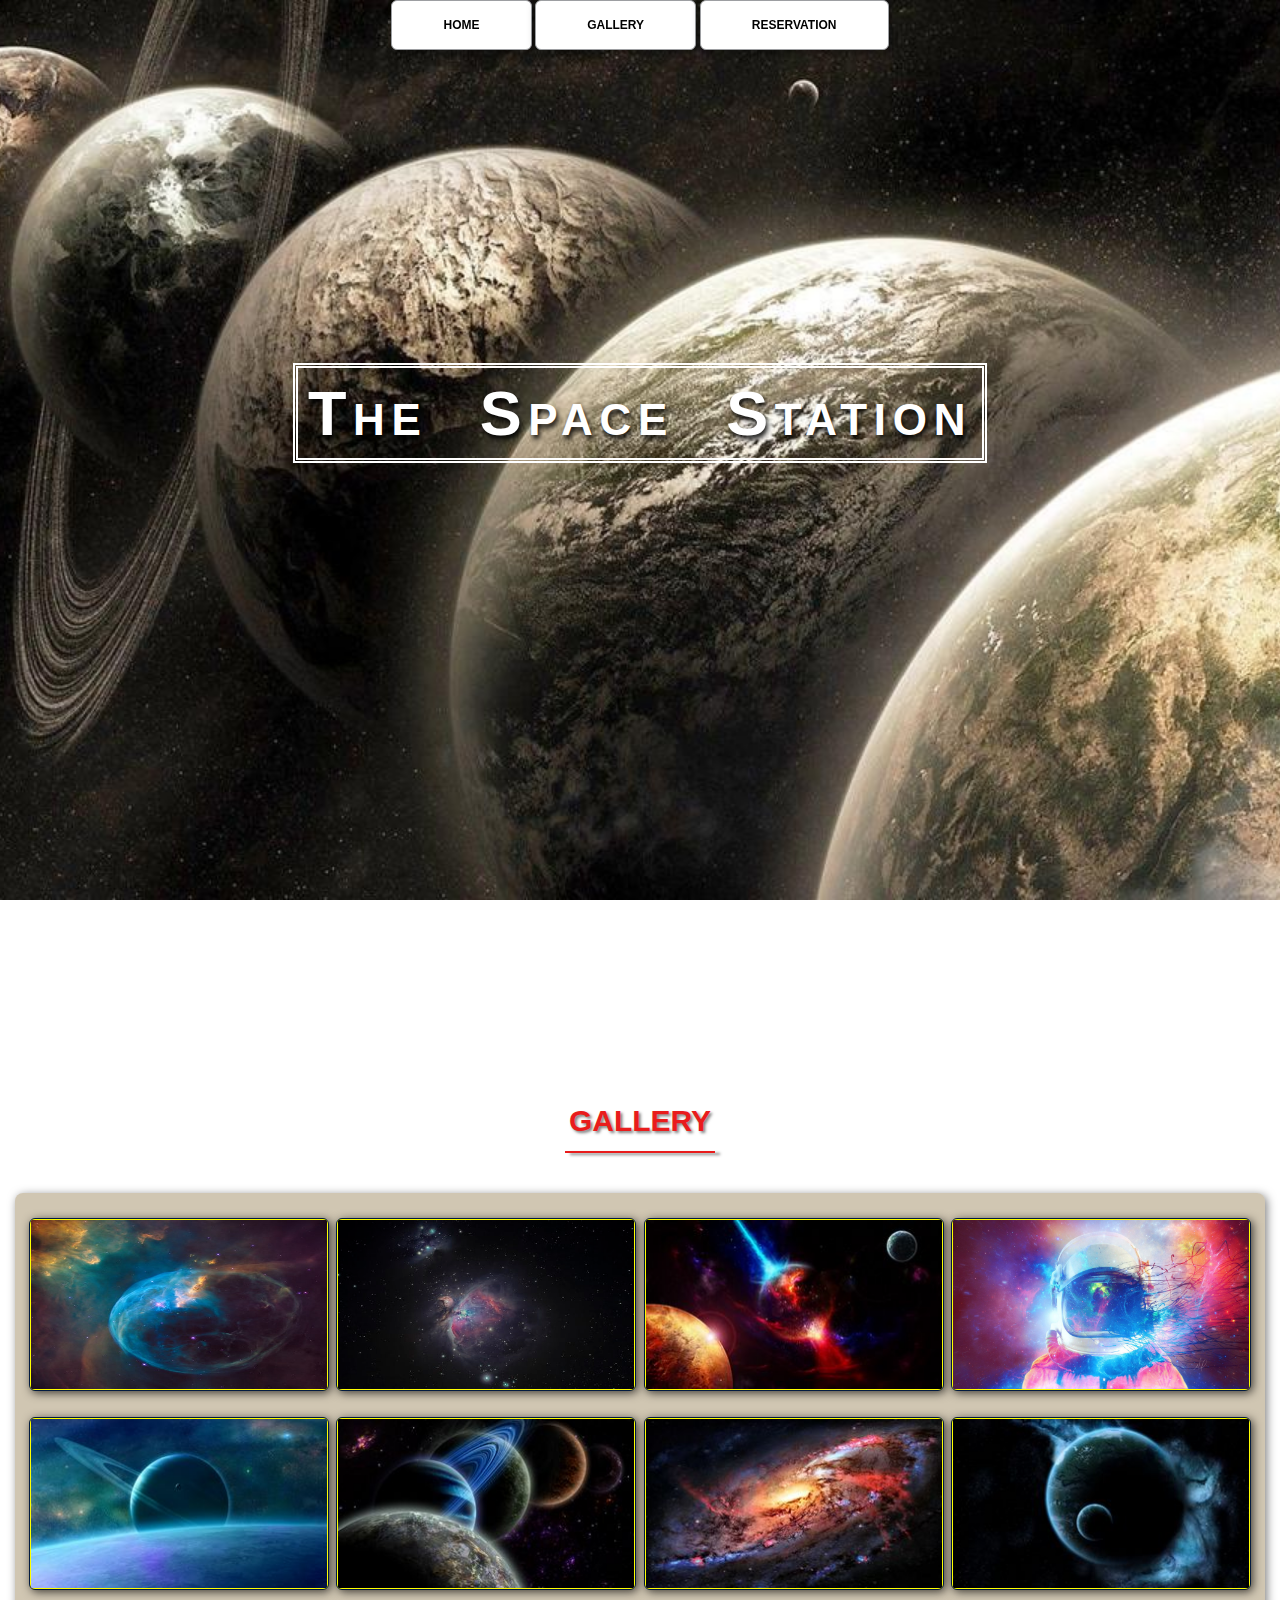
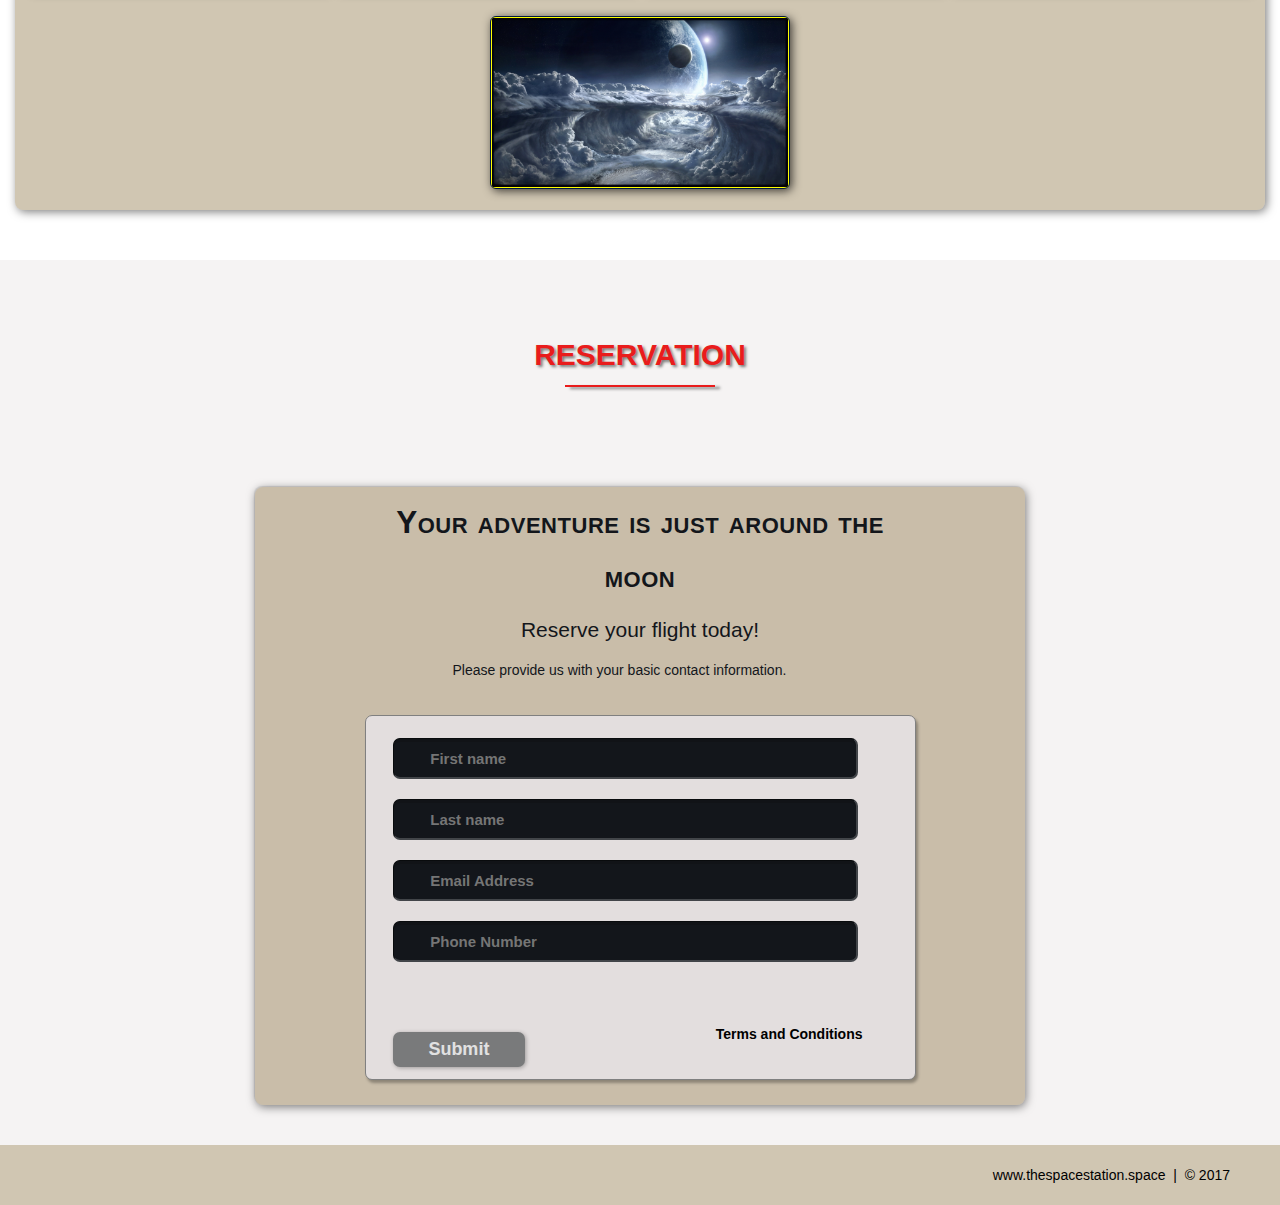
<file: index.html>
<!DOCTYPE html>
<html lang="en">
  <head>
    <meta charset="utf-8">
    <title>The Space Station |  Resort</title>
    <link rel="stylesheet" type="text/css" href="./css/shared.css">
    <link rel="stylesheet" type="text/css" href="./css/animations.css">
  </head>
  <body>

      <!--NAV-->
      <div class="wrap">
        <div class="menu-container">
          <ul class="menu">
            <a href=""><li>HOME</li></a>
            <a href=""><li>GALLERY</li></a>
            <a href=""><li>RESERVATION</li></a>
          </ul>
        </div>
      </div>
      <!--END NAV-->

      <!--HOME-->
      <div id="home">
        <div class="container">
          <div class="text-center">
              <span class="head-main">The Space Station</span>
          </div>
        </div>
      </div>
      <!--END HOME-->

      <!--GALLERY-->
      <section id="gallery">
        <div class="container">
          <h1>Gallery</h1>
          <div class="flex-container">

              <!--PHOTO CONTAINER 1-->
              <div class="photo-container">
                <div class="photo">
                  <img src="./images/Thumb/thumbnail_1.jpg" alt="">
                  <div class="photo-overlay">
                    <h3>Click to Enlarge</h3>
                    <p>We have several space launches departing daily, book your flight today!</p>
                  </div>
              </div>
          </div>
          <!--END PHOTO CONTAINER 1-->

          <!--PHOTO CONTAINER 2-->
          <div class="photo-container">
            <div class="photo">
              <img src="./images/Thumb/thumbnail_2.jpg" alt="">
              <div class="photo-overlay">
                <h3>Click to Enlarge</h3>
                <p>We have several space launches departing daily, book your flight today!</p>
              </div>
          </div>
      </div>
      <!--END PHOTO CONTAINER 2-->

          <!--PHOTO CONTAINER 3-->
          <div class="photo-container">
            <div class="photo">
              <img src="./images/Thumb/thumbnail_3.jpg" alt="">
              <div class="photo-overlay">
                <h3>Click to Enlarge</h3>
                <p>We have several space launches departing daily, book your flight today!</p>
              </div>
          </div>
      </div>
      <!--END PHOTO CONTAINER 3-->

        <!--PHOTO CONTAINER 4-->
        <div class="photo-container">
          <div class="photo">
            <img src="./images/Thumb/thumbnail_4.jpg" alt="">
            <div class="photo-overlay">
              <h3>Click to Enlarge</h3>
              <p>We have several space launches departing daily, book your flight today!</p>
            </div>
        </div>
    </div>
    <!--END PHOTO CONTAINER 4-->

            <!--PHOTO CONTAINER 5-->
            <div class="photo-container">
              <div class="photo">
                <img src="./images/Thumb/thumbnail_5.jpg" alt="">
                <div class="photo-overlay">
                  <h3>Click to Enlarge</h3>
                  <p>We have several space launches departing daily, book your flight today!</p>
                </div>
            </div>
        </div>
        <!--END PHOTO CONTAINER 5-->

          <!--PHOTO CONTAINER 6-->
          <div class="photo-container">
            <div class="photo">
              <img src="./images/Thumb/thumbnail_6.jpg" alt="">
              <div class="photo-overlay">
                <h3>Click to Enlarge</h3>
                <p>We have several space launches departing daily, book your flight today!</p>
              </div>
          </div>
      </div>
      <!--END PHOTO CONTAINER 6-->

          <!--PHOTO CONTAINER 7-->
          <div class="photo-container">
            <div class="photo">
              <img src="./images/Thumb/thumbnail_7.jpg" alt="">
              <div class="photo-overlay">
                <h3>Click to Enlarge</h3>
                <p>We have several space launches departing daily, book your flight today!</p>
              </div>
          </div>
      </div>
      <!--END PHOTO CONTAINER 7-->


          <!--PHOTO CONTAINER 8-->
          <div class="photo-container">
            <div class="photo">
              <img src="./images/Thumb/thumbnail_8.jpg" alt="">
              <div class="photo-overlay">
                <h3>Click to Enlarge</h3>
                <p>We have several space launches departing daily, book your flight today!</p>
              </div>
          </div>
      </div>
      <!--END PHOTO CONTAINER 8-->

          <!--PHOTO CONTAINER 9-->
          <div class="photo-container">
            <div class="photo">
              <img src="./images/Thumb/thumbnail_9.jpg" alt="">
              <div class="photo-overlay">
                  <h3>Click to Enlarge</h3>
                  <p>We have several space launches departing daily, book your flight today!</p>
              </div>
          </div>
      </div>
      <!--END PHOTO CONTAINER 9-->

        </div>
      </div>
  </section>
      <!--END GALLERY-->

      <!--RSVP-->
      <section id="contact">
        <div class="container">
          <div class="heading-padding">
            <h1 class="heading-padding">Reservation</h1>
            <div class="reservation">
                <h2><span>Your adventure is just around the moon</span>
                    <br/>Reserve your flight today!
                </h2>
                <p class="rsvp-text">
                  Please provide us with your basic contact information.
                </p>
                <div class="form-rsvp">
                  <form action="" method="post">
                      <input class="rsvp" type="text" value="" placeholder="First name">
                      <input class="rsvp" type="text" value="" placeholder="Last name">
                      <input class="rsvp" type="text" value="" placeholder="Email Address">
                      <input class="rsvp" type="text" value="" placeholder="Phone Number">
                      <div class="form-spacer">
                        <label class="terms">Terms and Conditions</label>
                      </div>
                      <div class="submit">
                          <input type="submit" value="Submit">
                      </div>
                  </form>
              </div>
            </div>

          </div>
        </div>
      </section>
      <!--END RSVP-->

      <!--FOOTER-->
      <div id="footer">
          www.thespacestation.space &nbsp;|&nbsp; &copy; 2017
      </div>
      <!--END FOOTER-->

  </body>
</html>
</file>
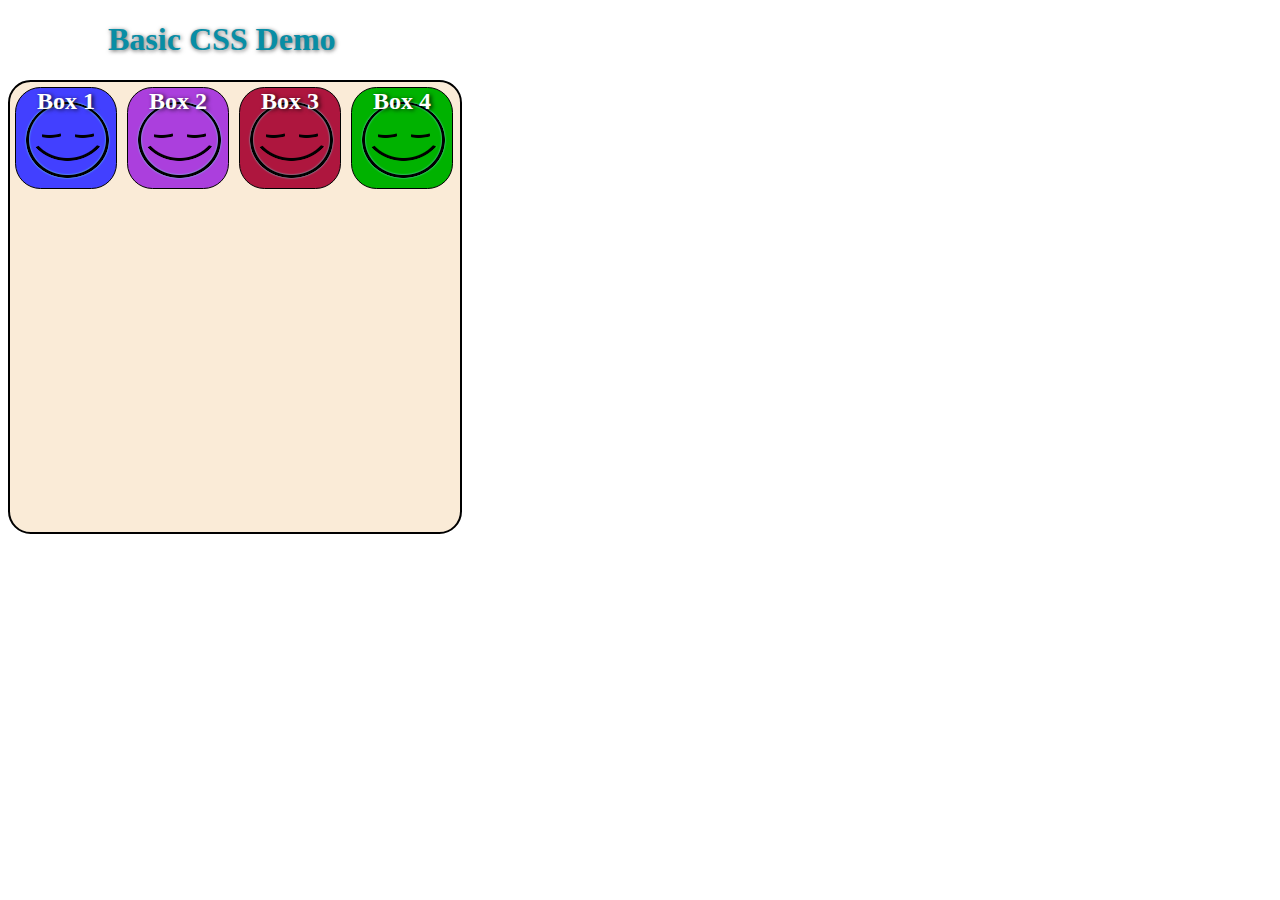
<file: basic_css_demo_1.html>
<!DOCTYPE html>
<html lang="en">
    <head>
        <meta charset="utf-8">
        <title>Basic HTML Template</title>
        <link rel= "stylesheet" href="./css/basic_style.css">
    </head>
    <body>

        <div>
                <h1>Basic CSS Demo</h1>
        </div>

        <div class="container">
            <div class="squares">
                <p>Box 1</p>
            </div>
            
            <div class="squares">
                <p>Box 2</p>
            </div>

            <div class="squares">
                <p>Box 3</p>
            </div>

            <div class="squares">
                <p>Box 4</p>
            </div>
        </div>
    
    </body>
</html>
</file>
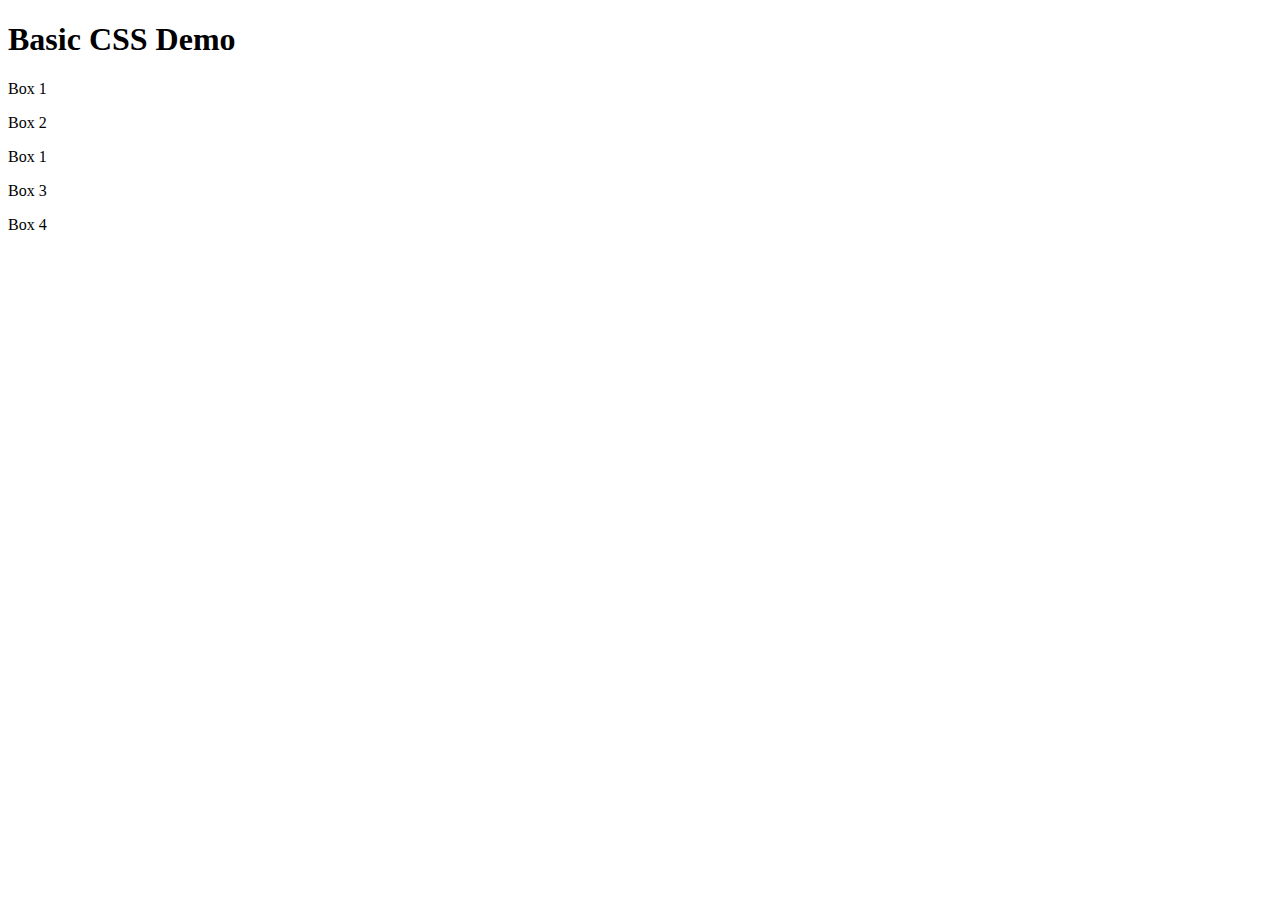
<file: Basic_HTML_Template.html>
<!DOCTYPE html>
<html lang="en">
    <head>
        <meta charset="utf-8">
        <title><Basic HTML Template></title>
    </head>
    <body>

        <div>
                <h1>Basic CSS Demo</h1>
        </div>

        <div class="container">
            <div class="squares">
                <p>Box 1</p>
            </div>
            
            <div class="squares">
                <p>Box 2</p>
            </div>

            <div class="squares">
                <p>Box 1</p>
            </div>

            <div class="squares">
                <p>Box 3</p>
            </div>

            <div class="squares">
                <p>Box 4</p>
            </div>
        </div>
    
    </body>
</html>
</file>
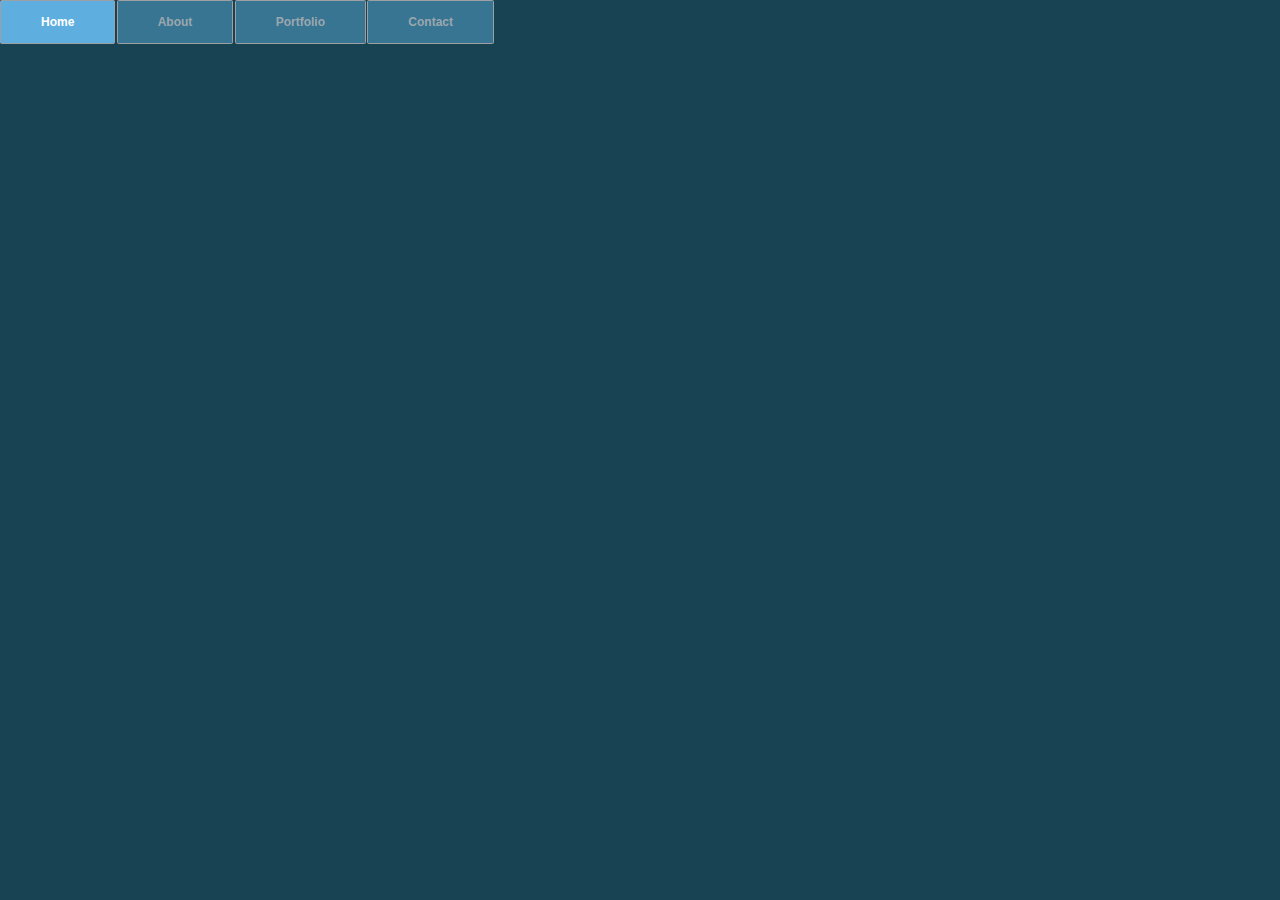
<file: css_menu_rollover.html>
<!DOCTYPE html>
<html lang="en">
    <head>
        <title>CSS Drop-Down Menu Demo</title>
        <link rel= "stylesheet" href="./css/menu_rollover.css">
    </head>
    <body>
        <div class="wrap">
            <div class="menu-container">
                <ul class="menu">
                    <li>Home</li>
                    <li>About</li>
                    <li>Portfolio
                        <ul class="submenu">
                            <li>Page 1</li>
                            <li>Page 2</li>
                            <li>Page 3</li>
                            <li>Page 4</li>
                         </ul>
                    </li>
                     <li>Contact</li>
                </ul>
            </div>
        </div>
    </body>
</html>
</file>
<file: css/shared.css>
html {
    font-family: sans-serif;
    font-size: 62.5%;
    -webkit-tap-highlight-color: rgb(0,0,0,0);
    -webkit-text-size-adjust: 100%;
    -ms-text-size-adjust: 100%;
}

body {
    font-size: 14px;
    margin: 0;
    font-family: "Helvetica Neue", Arial, Helvetica, sans-serif;
    line-height: 1.42857143;
    color: #333;
    background-color: #fff;
}

footer,
nav {
    display: block;
}

h1, h2, h3, h4, h5, h6 {
    font-family: 'Open Sans', sans-serif;
}

h1 {
    line-height: 50px;
    font-weight: 900;
    font-size: 30px;
    text-transform: uppercase;
    text-align: center;
    color: #E91C1C;
    text-shadow: 2px 2px 3px rgba(0,0,0,0.5);
}

h1::after {
    display: block;
    content: "";
    height: 2px;
    width: 150px;
    background: #E91C1C;
    margin: 5px auto 40px;
    box-shadow: 5px 2px 3px rgba(0, 0, 0, 0.5);
}

h2 {
    line-height: 50px;
    color: #E91C1C;
}

h3 {
    line-height: 30px;
    padding-bottom: 20px;
}

h4 {
    padding-top: 25px;
    line-height: 40px;
    padding-bottom: 0px;
    font-size: 22px;
    font-weight: 900;
}

p {
    font-weight: 300;
    line-height: 30px;
    padding-bottom: 15px;
}

.text-center {
    text-align: center;
}

.heading-padding {
    padding-bottom: 40px;
}

section {
    padding-top: 50px;
    margin-top: 50px;
}

.navbar {
    height: 105px;
    max-height: 340px;
    display: block;
}

.container {
    padding-right: 15px;
    padding-left: 15px;
    margin-right: auto;
    margin-left: auto;
}

.container-fluid {
    padding-right: 15px;
    padding-left: 15px;
    margin-right: auto;
    margin-left: auto;
}

.row {
    margin-right: -15px;
    margin-left: -15px;
}

.clearfix:after,
.container:after,
.navbar:after {
    clear: both;
    display: table;
    content: " ";
}

.wrap {
    height: 100%;
    width: 100%;
    position: absolute;
    overflow: hidden;
    top: 0;
    left: 0;
    text-align: center;
}

.menu-container {
    max-height: 340px;
    margin: 0% auto;
    content: " ";
    width: 100%;
    position: fixed;
    z-index: 100;
}

#home {
    background: url(../images/planets.jpg) no-repeat 50% 50%;
    background-attachment: fixed;
    -webkit-background-size: cover;
    -moz-background-size: cover;
    -o-background-size: cover;
    background-size: cover;
    width: 100%;
    display: block;
    height: auto;
    padding-top: 350px;
    padding-bottom: 500px;
    color: #fff;
}

.head-main {
    text-shadow: 2px 4px 5px rgba(0, 0, 0, 0.9);
    font-variant: small-caps;
    color: #fff;
    letter-spacing: 5pt;
    word-spacing: 21pt;
    font-size: 4.5em;
    text-align: left;
    font-family: impact, sans-serif;
    line-height: 2;
    font-weight: 900;
    border: 5px double #fff;
    padding: 10px;
}

.head-sub-main {
    font-size: 23px;
    font-weight: 500;
    padding: 50px 20px 10px 20px;
    text-transform: uppercase;
}

.head-last {
    font-size: 18px;
    font-weight: 900;
    padding: 5px 20px 20px 20px;
    border: 1px dotted #fff;
    padding: 5px;
}


.flex-container {
    display: -webkit-flex;
    display: flex;
    flex-wrap: wrap;
    padding: 10px;
    border-radius: 8px;
    margin: 0px auto;
    background-color: rgba(100,65,0,.3);
    box-shadow: 2px 2px 10px 0 rgba(0,0,0,0.5);
}

#contact {
    background-color: #f5f3f3;
}

.reservation {
    width: 60%;
    padding: 10px;
    border-radius: 8px;
    margin: 0px auto;
    background-color: rgba(100,65,0,.3);
    box-shadow: -1px -1px 1px 0 rgba(0,0,0,0.1), 1px 2px 10px 0 rgba(0,0,0,0.5);
}

.reservation h2 {
    width: 70%;
    text-align: center;
    margin: 0 auto;
    color: #13161b;
    font-weight: 500;
    letter-spacing: 0pt;
    word-spacing: 0pt;
}

.reservation h2 span {
    width: 70%;
    text-align: center;
    margin: 0 auto;
    color: #13161b;
    font-weight: 900;
    font-size: 1.5em;
    font-variant: small-caps;
    letter-spacing: .4pt;
    word-spacing: .3pt;
}

.reservation p {
    color: #13161b;
    width: 50%;
    margin: 0 auto;
}

.reservation form {
    font-size: 15px;
    outline: none;
    font-weight: 600;
    color: #8D8E8F;
    padding: 12px 12px;
    width: 70%;
    border: 1px solid #808080;
    margin: 2% auto;
    border-radius: 7px;
    background: rgb(227,222,222);
    box-shadow: 2px 3px 3px 0px rgba(0,0,0,0.3);
    font-family: 'Raleway', sans-serif;
}

.reservation input[type="text"] {
    font-size: 15px;
    outline: none;
    font-weight: 600;
    color: #8D8E8F;
    padding: 2% 1% 2% 7%;
    width: 80%;
    border-top: 1px solid #090B0D;
    border-right: 2px solid #424549;
    border-bottom: 2px solid #424549;
    border-left: 1px solid #090B0D;
    margin: 10px 1em;
    border-radius: 7px;
    background: #13161b;
    box-shadow: inset 0px 3px 0px rgba(5,5,5, 0.15);
    font-family: 'Raleway', sans-serif;
}

.reservation input[type="text"]:hover {
    box-shadow: 0 0 18px rgba(100,65,0,.8);
}

.form-spacer {
    padding: 30px 39px;
}

.terms {
    margin: 30px 1px 0 0;
    padding-left: 52px;
    font-size: 14px;
    line-height: 5px;
    color: #000;
    cursor: pointer;
    font-family: 'Raleway', sans-serif;
    font-weight: 600;
    position: relative;
    display: inline;
    float: right;
}

.terms:hover {
    color: orange;
    text-decoration: underline;
}

.submit input[type="submit"] {
    color: rgb(225,225,225);
    cursor: pointer;
    border: none;
    font-weight: 900;
    outline: none;
    text-align: center;
    font-family: 'Raleway' , sans-serif;
    margin: 0px 3%;
    padding: 7px 0px;
    width: 25%;
    font-size: 18px;
    transition: border-color 0.3s color 0.3s background-color 0.3s;
    border-radius: 7px;
    background: #797a7b;
    box-shadow: 1px 1px 4px 0 rgba(0,0,0,0.3);    
}

.submit input[type="submit"]:hover {
    color: #000;
    background-color: #8D8E8F;
    box-shadow: inset 1px 2px 15px 0 rgba(0,0,0,0.5);
}

#footer {
    background-color: rgba(100,65,0,.3);
    color: #000;
    text-shadow: 2px 2px 8px 0 (0,0,0,0.4);
    padding: 20px 50px 20px 50px;
    text-align: right;
}
</file>
<file: css/animations.css>
.menu {
    color: #f00;
    font: bold 12px/18px sans-serif;
    text-align: center;
    display: inline;
    margin: 0% auto;
    padding: 0;
    list-style: none;
    text-decoration: none;
}

.menu li {
    color: #000;
    background-color: rgba(255,255,255,1);
    display: inline-block;
    margin: 0% auto;
    position: relative;
    padding: 15px 4%;
    border: 1px solid #9D9FA2;
    box-shadow: 2px 2px 10px 0 rgba(0,0,0,0.5);
    border-radius: 6px;
    cursor: pointer;
    transition-property: background;
    transition-duration: .4s;
    transition-delay: 0s;
    transition-timing-function: ease-in-out;
}

.menu li:hover {
    color: #f00;
    background-color: rgba(100,65,0,.3);
}

.photo {
    position: relative;
    line-height: 0;
    margin-bottom: 2em;
    overflow: hidden;
    border-radius: 6px;
    padding: 1px;
    border: 1px solid #021a40;
    background-color: #ff0;
    box-shadow: 2px 2px 10px 0 rgba(0,0,0,0.7);
}

.photo-container {
    text-align: center;
    margin: 15px auto;
    width: 300px;
    height: 169px;
}

.photo-container img {
    max-width: 100%;
    width: 300px;
    height: 169px;
}

.photo-overlay {
    color: #fff;
    position: absolute;
    top: 0;
    right: 0;
    bottom: 0;
    left: 0;
    padding-left: 20px;
    padding-right: 20px;
    justify-content: center;
    align-items: center;
    background: rgba(0,0,0,0.5);
}

.white-head {
    color: #C9BDAA;
    margin-top: 5%;
}

.photo-overlay {
    opacity: 0;
    transition: opacity .5s;
    border-radius: 10px;
    cursor: pointer;
}

.photo-overlay:hover {
    opacity: 1;
}

.photo img {
    transition: transform .5s;
    transform-origin: 50% 50%;
}

.photo:hover img {
    transform: scale(1.1);
}
</file>
<file: css/basic_style.css>
body {
	background-color: #fff;
}

h1 {
	color: rgba(8,141,165,1);
	margin-left: 100px;
	text-shadow: 1px .5px 4px rgba(0,0,0, 0.6);
}

.container {
	width: 450px;
	height: 450px;
	background-color: #faebd7;
	border: 2px solid black;
	border-radius: 5%;
}


/* -----------------------------------------------------------------
				SELECT ALL SQUARES IN ARRAY
--------------------------------------------------------------------- */


.container .squares:nth-child(-n+4) {
	background-image: url("../images/icons/smileyface2.png");
	color: #fff;
	float: left;
	width: 100px;
	height: 100px;
	margin: 5px;
	border: 1px solid black;
	border-radius: 25%;
	cursor: pointer;
	transition: transform .5s ease-in-out;
}
/*------------------------------------------------------
		SELECT ALL SQUARES PARAGRAPHS IN THE ARRAY
--------------------------------------------------------*/

.squares:nth-child(-n+4) p{
	font-family: "Helvetica Neue";
	font-size: 1.5em;
	font-weight: 900;
	text-align: center;
	margin: 0;
	text-shadow: 2px 1px 4px rgba(0,0,0, 0.8);
}
 /*--------------------------------------------------------
		INDIVIDUALLY SELECT A SQUARE IN THE ARRAY
------------------------------------------------------------*/

.squares:nth-child(1) {
	background-color: #4240ff;
}

.squares:nth-child(2) {
	background-color: #ab3fdd;
}

.squares:nth-child(3) {
	background-color: #ae163e;
}

.squares:nth-child(4) {
	background-color: #00b200;
}

/*------------------------------------------------------------------
	 HOVER EFFECTS
--------------------------------------------------------*/

.container .squares:nth-child(-n+4):hover {
	background-image: url("../images/icons/smileyface1.png");
	transform: scale(.5);
	animation-name: race;
	animation-duration: 2.5s;
	animation-iteration-count: infinite;
	animation-timing-function: cubic-bezier(2.5,.2,.3,2);
}

.squares:nth-child(1):hover {
	background: #13b4ff
}

.squares:nth-child(2):hover {
	background: #d861af;
}

.squares:nth-child(3):hover {
	background: #81205f;
}

.squares:nth-child(4):hover {
	background: #77b800;
}

.button:hover {
	background-color: #33fb14;
	color: #fff;
	cursor: pointer;
}

/*-------------------------------------------------------------
		ANIMATION EFFECT
---------------------------------------------------------------*/

@keyframes race{
	0%, 100% {
		transform: translateY(0px);
		background-image: url("../images/icons/smileyface1.png");
	}
	50% {
		transform: translateY(330px);
	}
}
</file>
<file: css/menu_rollover.css>
body {
    background: #184352;
}


.wrap {
    top: 0;
    left: 0;
    height: auto;
    width: 100%;
}

.menu-container {
    top: 0;
    left: 0;
    position: absolute;
    width: 100%;
    background-color: #184352;
}

.menu {
    font: bold 12px/18px sans-serif;
    text-align: center;
    display: inline;
    margin: 0;
    padding: 0;
    list-style: none;
}


.menu li {
    color: #b3b3b3d3;
    display: inline-block;
    margin-right: -2px;
    position: relative;
    padding: 12px 40px;
    border: 1px solid #9D9FA2;
    border-radius: 1.5px;
    background-color: #387593;
    cursor: pointer;
}

.menu li:hover {
    background-color: #5EAFDF;
    color: #fff;
}

.menu li:hover ul {
    display: block;
    opacity: 1;
    visibility: visible;
}

.submenu {
    padding: 0;
    left: 0;
    position: absolute;
    top: 43.5px;
    width: 125.5px;
    opacity: 0;
    visibility: hidden;
}

.submenu li{
    background-color: #387593;
    display: block;
    color: #B3B3B3;
}

.submenu li:hover {
    color: #fff;
    background-color: #5EAFDF;
}
</file>
